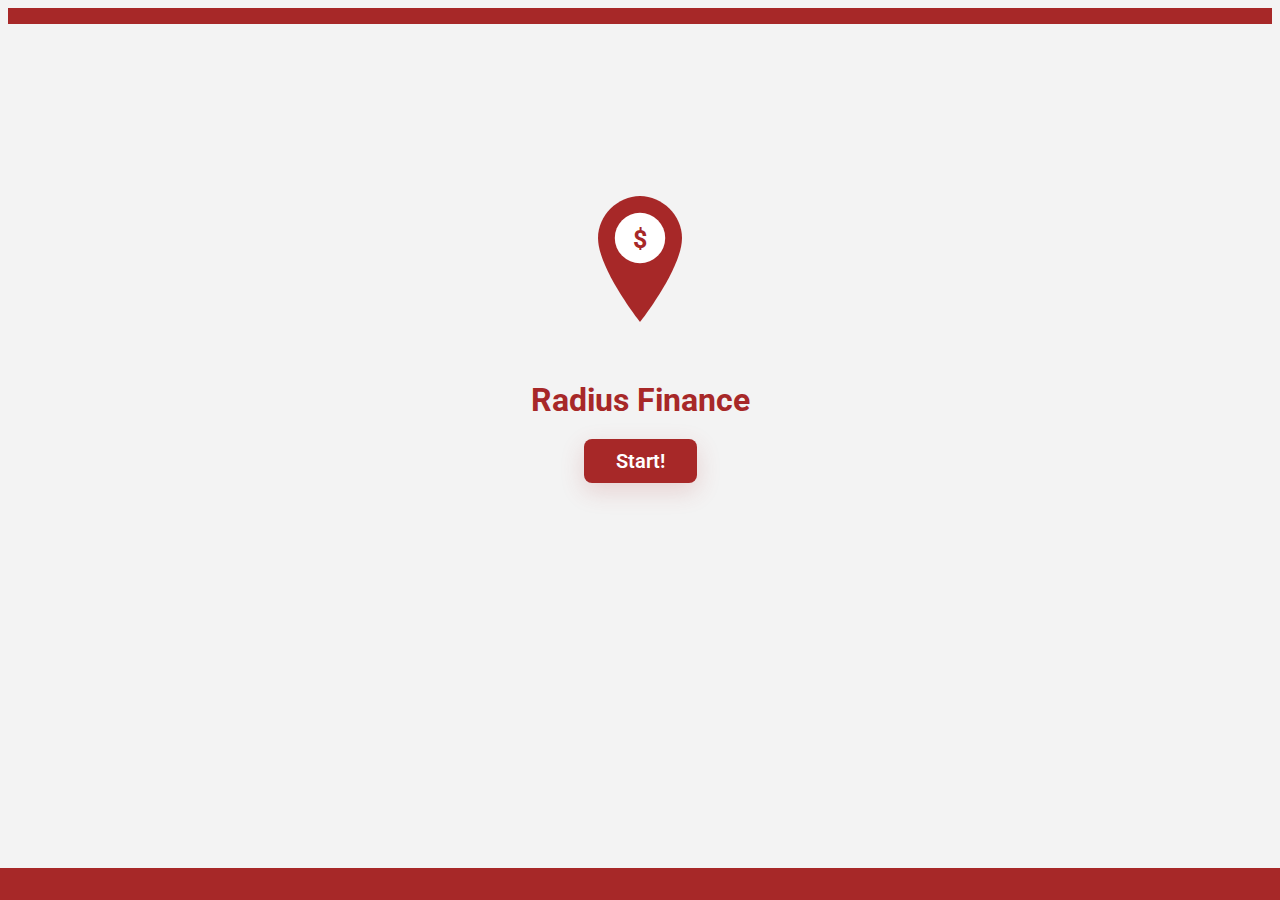
<file: index.html>
<head>
  <meta charset="utf-8" />
  <meta name="viewport" content="width=device-width,initial-scale=1" />
  <title>Radius Finance — Welcome</title>
  <!-- Roboto font for the project -->
  <link href="https://fonts.googleapis.com/css2?family=Roboto:wght@400;700;900&display=swap" rel="stylesheet">
  <link rel="stylesheet" href="styles.css">
</head>
<body class="welcome-page">
  <!-- Top bar (username badge removed) -->
  <div style="width:100%; background:#a72828; padding:0.5rem 0; display:flex; justify-content:flex-end;">
    <!-- username badge intentionally removed -->
  </div>

  <!-- Main content -->
  <main style="display:flex; flex-direction:column; align-items:center; justify-content:center; min-height:70vh;">
    <div style="display:flex; flex-direction:column; align-items:center;">
      <!-- Map pin with dollar sign -->
      <div style="margin-bottom:1rem;">
        <svg width="140" height="170" viewBox="0 0 100 120" xmlns="http://www.w3.org/2000/svg" aria-hidden="true">
          <path d="M50 0C34 0 20 14 20 30c0 22 30 60 30 60s30-38 30-60C80 14 66 0 50 0z" fill="#a72828"/>
          <circle cx="50" cy="30" r="18" fill="#fff"/>
          <text x="50" y="37" text-anchor="middle" font-size="18" fill="#a72828" font-weight="700">$</text>
        </svg>
      </div>

  <!-- App name -->
  <h1 style="color:#a72828; font-weight:700; margin:0 0 1.25rem 0;">Radius Finance</h1>

      <!-- welcome image removed -->

      <!-- Start button -->
      <button id="get-started" class="btn btn-primary start-large" aria-label="Start Radius Finance" style="background:#a72828; color:white; font-size:1.25rem; font-weight:600; border:none; border-radius:8px; padding:0.6rem 2rem; cursor:pointer;">Start!</button>
    </div>
  </main>

  <!-- Bottom bar -->
  <div style="width:100%; height:2rem; background:#a72828; position:fixed; bottom:0; left:0;"></div>

  <!-- Hidden login section that Get Started will reveal. Implemented so we can prototype the flow. -->
  <section id="login" class="login hidden" aria-hidden="true">
    <div class="login-card">
      <h1 class="login-heading">Welcome to Radius Finance!</h1>
      <p class="login-instruction">Please enter the following fields</p>

      <form id="login-form" class="login-grid" aria-label="Radius sign-in form">
        <div class="label-col">
          <div class="field-label">Account Name:</div>
          <div class="field-label">Password:</div>
          <div class="field-label">Account ID:</div>
        </div>
        <div class="input-col">
          <input id="account" name="account" placeholder="Enter Account Name" autocomplete="username" />
          <input id="password" name="password" type="password" placeholder="Enter Password" autocomplete="current-password" />
          <input id="account-id" name="account-id" placeholder="Enter Account ID" />
        </div>

        <div class="form-actions">
          <button id="login-btn" class="btn btn-primary login-main" type="button">Login</button>
        </div>
      </form>
    </div>
  </section>

  <!-- Dashboard (hidden until successful login) -->
  <section id="dashboard" class="dashboard hidden" aria-hidden="true">
    <div class="dashboard-container">
      <div class="balance-card">
        <div class="balance-title">ACCOUNT</div>
        <div class="balance-amount">$0.00</div>
      </div>

      <!-- Categories of spending section (buttons + chart placeholder) -->
      <section class="categories">
        <h2 class="categories-heading">CATEGORIES OF SPENDING</h2>
        <div class="cat-buttons">
          <button class="cat-btn" type="button">Daily</button>
          <button class="cat-btn" type="button">Weekly</button>
          <button class="cat-btn" type="button">Monthly</button>
        </div>

        <!-- Daily chart removed per request -->
      </section>
    </div>
  </section>
  <script src="script.js"></script>
</body>
</html>
</file>
<file: styles.css>
:root{
  --brand:#b23a35; /* primary brand red matching the logo */
  --brand-dark:#8c2822;
}

/* Use Roboto across the app */
body{font-family:'Roboto', Inter, system-ui, -apple-system, 'Segoe UI', Roboto, Arial;}

/* Ensure the hero-card and its contents are perfectly centered */
.hero{min-height:100vh;display:flex;align-items:center;justify-content:center;padding:18px}
.hero-card{background:white;width:360px;max-width:94vw;border-radius:12px;padding:56px 24px;text-align:center;box-shadow:0 10px 36px rgba(11,12,13,0.14);display:flex;flex-direction:column;align-items:center;justify-content:center}
.logo.pin{width:220px;height:220px;margin:0 auto 18px;display:block}
.hero-title{font-size:24px;color:var(--brand);margin:10px 0 12px;font-weight:900}

/* Start button: use the same gradient as the logo, stronger shadow, and larger touch target */
.start-large{background:linear-gradient(180deg,var(--brand) 0%, var(--brand-dark) 100%);color:#ffffff;padding:22px 46px;border-radius:14px;font-size:22px;font-weight:700;border:none;font-family:'Roboto',sans-serif;box-shadow:0 8px 24px rgba(178,58,53,0.18);transition:transform 160ms ease,box-shadow 160ms ease,filter 160ms ease}
.start-large:hover{transform:translateY(-3px);box-shadow:0 14px 36px rgba(140,40,34,0.22);filter:brightness(1.03)}
.start-large:active{transform:translateY(1px);box-shadow:0 6px 18px rgba(140,40,34,0.18)}

/* On larger viewports: white should expand to edges but center content */
@media (min-width:720px){
  body.welcome-page{background:#f3f3f3}
  .hero{padding:0}
  .hero-card{width:100%;max-width:100%;border-radius:0;padding:120px 24px;box-shadow:none}
  .logo.pin{width:300px;height:300px}
  .hero-title{font-size:34px}
  .start-large{padding:24px 56px;font-size:24px}
}

/* Login screen layout (two-column labels + inputs) */
.login-card{width:100%;max-width:520px;background:white;padding:36px;border-radius:12px;box-shadow:0 10px 30px rgba(11,12,13,0.08);display:flex;flex-direction:column;align-items:flex-start}
.login-heading{font-size:24px;margin:0 0 6px;font-weight:900;color:#0b0b0b}
.login-instruction{margin:0 0 18px;color:#333}

.login-grid{display:grid;grid-template-columns:170px 1fr;gap:12px 18px;align-items:center;width:100%}
.field-label{color:var(--brand);font-weight:700;font-size:18px;text-align:left}
.input-col input{width:100%;padding:8px 10px;border-radius:6px;border:1px solid rgba(0,0,0,0.06);background:transparent;color:#444}
.input-col input::placeholder{color:#999;font-style:italic}

.form-actions{grid-column:1 / -1;display:flex;justify-content:center;margin-top:18px}
.login-main{background:linear-gradient(180deg,var(--brand) 0%, var(--brand-dark) 100%);color:#fff;padding:16px 46px;border-radius:10px;font-size:20px;font-weight:700;border:none}

/* Make labels non-selectable / non-editable-looking */
.field-label{user-select:none}

/* Small screens stack into single column with labels above inputs */
@media (max-width:520px){
  .login-grid{grid-template-columns:1fr;}
  .field-label{text-align:left}
  .form-actions{margin-top:22px}
}

/* Utility hidden class for JS toggles */
.hidden{display:none !important}

/* Login overlay — appears above the page when shown */
.login{position:fixed;inset:0;display:flex;align-items:center;justify-content:center;padding:20px;z-index:1000}
.login::before{content:"";position:absolute;inset:0;background:rgba(0,0,0,0.55);z-index:1}
.login-card{position:relative;z-index:2}

/* Prevent background scrolling while modal is open */
body.modal-open{overflow:hidden}

/* Dashboard-specific styles */
.dashboard-page{background:#f7f7f7}

/* Make the page align the account card near the top and center it horizontally */
.dashboard-page .hero{min-height:100vh;display:flex;align-items:flex-start;justify-content:center;padding-top:36px}

/* Remove the white card container so only the account card is visible */
.dashboard-card{background:transparent;width:100%;max-width:900px;border-radius:0;padding:0;text-align:center;box-shadow:none;display:flex;flex-direction:column;align-items:center}

/* Welcome message at the top of the dashboard */
#welcome-msg{width:94%;max-width:760px;text-align:left;font-size:28px;font-weight:700;margin:18px 0;color:#111}

@media (min-width:720px){
  #welcome-msg{font-size:34px}
}

/* New account card: large branded rounded rectangle with white text */
.account-card{width:94%;max-width:760px;background:var(--brand);color:#ffffff;border-radius:14px;padding:28px 30px;display:flex;flex-direction:column;align-items:flex-start;justify-content:center;box-shadow:0 6px 18px rgba(178,58,53,0.12)}
.account-title{font-weight:900;font-size:28px;letter-spacing:1px;margin-bottom:8px;color:rgba(255,255,255,0.95)}
.account-balance{font-weight:900;font-size:56px;line-height:1;margin-top:6px;color:#fff}

/* Remove any leftover margin from hero title/logo area */
.dashboard-page .logo.pin{display:none}
.dashboard-page .hero-title{display:none}

/* Remove action buttons styling entirely (no buttons on this page) */
.balance-actions{display:none}

/* Responsive adjustments: scale balance font on small/large screens */
@media (min-width:720px){
  .dashboard-card{padding-top:48px}
  .account-card{padding:36px 36px;border-radius:18px}
  .account-title{font-size:34px}
  .account-balance{font-size:72px}
}

/* Small tweak to make logout look secondary */
.btn{font-family:'Roboto',sans-serif}

/* Dashboard header and logout button */
.dashboard-header{width:94%;max-width:760px}
.btn-logout{background:transparent;border:1px solid rgba(0,0,0,0.08);padding:6px 14px;border-radius:8px;font-weight:600;cursor:pointer;min-width:96px;line-height:1;white-space:nowrap}
.btn-logout:hover{background:rgba(0,0,0,0.04)}
</file>
